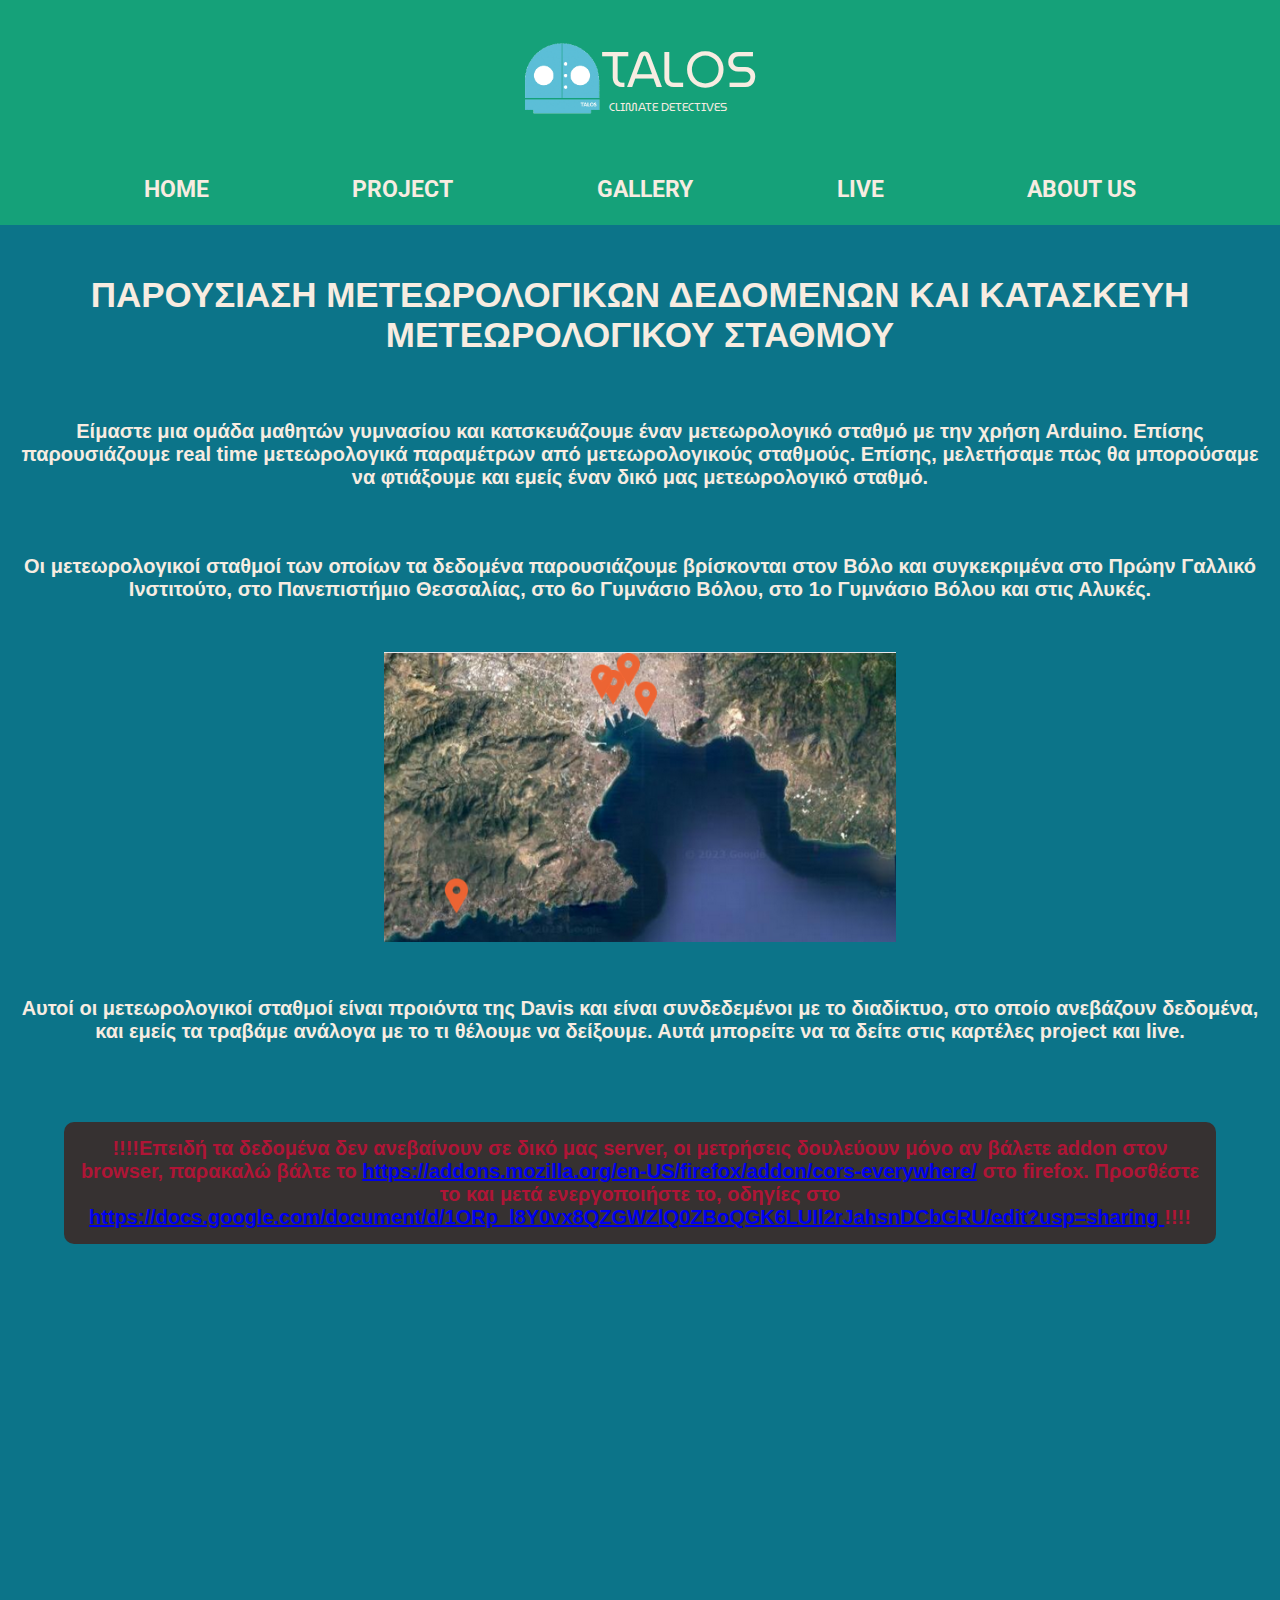
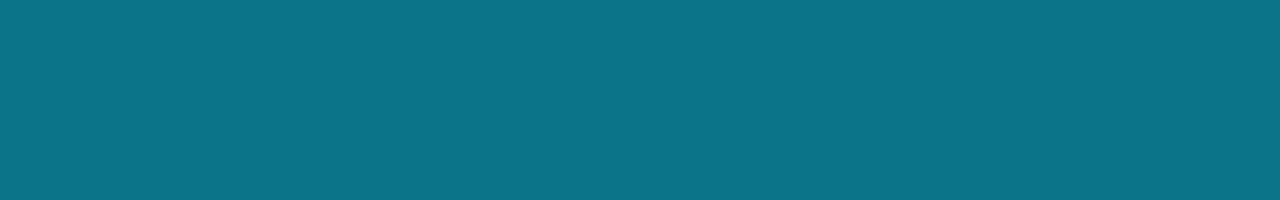
<file: index.html>
<!DOCTYPE html>
<html lang="en">
<head>
    <link rel="stylesheet" href="style.css">    
    <meta charset="UTF-8">
    <meta http-equiv="X-UA-Compatible" content="IE=edge">
    <meta name="viewport" content="width=device-width, initial-scale=1.0">
    <title>Home Page</title>
</head>
<body>
  <div class= "logo">
    <img src="logo.png" id="logoImg">
    <div>
        <p>TALOS</p>
        <p id="subtitle"> CLIMATE DETECTIVES </p>
    </div>
  </div> 
  <nav class="nav">
    <a href ="index.html">HOME</a>
    <a href ="project.html">PROJECT</a>
    <a href ="gallery.html">GALLERY</a>
    <a href ="live.html">LIVE</a>
    <a href ="about.html">ABOUT US</a>

  </nav>
  <p class="index_title">
    ΠΑΡΟΥΣΙΑΣΗ ΜΕΤΕΩΡΟΛΟΓΙΚΩΝ ΔΕΔΟΜΕΝΩΝ ΚΑΙ ΚΑΤΑΣΚΕΥΗ ΜΕΤΕΩΡΟΛΟΓΙΚΟΥ ΣΤΑΘΜΟΥ 
  </p>
  <p class="index_text">
    Είμαστε μια ομάδα μαθητών γυμνασίου και κατσκευάζουμε έναν μετεωρολογικό σταθμό 
    με την χρήση Arduino. Επίσης παρουσιάζουμε real time μετεωρολογικά παραμέτρων από 
     μετεωρολογικούς σταθμούς. Επίσης, μελετήσαμε πως θα μπορούσαμε να φτιάξουμε και εμείς 
    έναν δικό μας μετεωρολογικό σταθμό.
  </p>
  <br>
  <br>
  <p class="index_text">
    Οι μετεωρολογικοί σταθμοί των οποίων τα δεδομένα παρουσιάζουμε βρίσκονται στον Βόλο και συγκεκριμένα στο Πρώην Γαλλικό Ινστιτούτο, στο Πανεπιστήμιο Θεσσαλίας, στο 6ο Γυμνάσιο Βόλου, στο 1ο Γυμνάσιο Βόλου και στις Αλυκές. 
  </p>
  <br>
  <br>
  <div style="text-align:center;">
  <div style="width: 100%; height: 10%;">
   
      <img src="volos_pins.png" width=40% height=50% >
      </div>
  <br>
  <br>
  <p class="index_text">
    Αυτοί οι μετεωρολογικοί σταθμοί είναι προιόντα της Davis και είναι συνδεδεμένοι με το διαδίκτυο, 
    στο οποίο ανεβάζουν δεδομένα, και εμείς τα τραβάμε ανάλογα με το τι θέλουμε να δείξουμε. 
    Αυτά μπορείτε να τα δείτε στις καρτέλες project και live. 
  </p>

  <p class="index_text2">
    !!!!Επειδή τα δεδομένα δεν ανεβαίνουν σε δικό μας server, οι μετρήσεις δουλεύουν μόνο αν βάλετε addon στον browser, 
    παρακαλώ βάλτε το <a href = "https://addons.mozilla.org/en-US/firefox/addon/cors-everywhere/">https://addons.mozilla.org/en-US/firefox/addon/cors-everywhere/</a> 
    στο firefox. Προσθέστε το και μετά ενεργοποιήστε το, οδηγίες στο <a href = "https://docs.google.com/document/d/1ORp_l8Y0vx8QZGWZlQ0ZBoQGK6LUIl2rJahsnDCbGRU/edit?usp=sharing">
      https://docs.google.com/document/d/1ORp_l8Y0vx8QZGWZlQ0ZBoQGK6LUIl2rJahsnDCbGRU/edit?usp=sharing
    </a>!!!!
  </p>

</body>
</html>
</file>
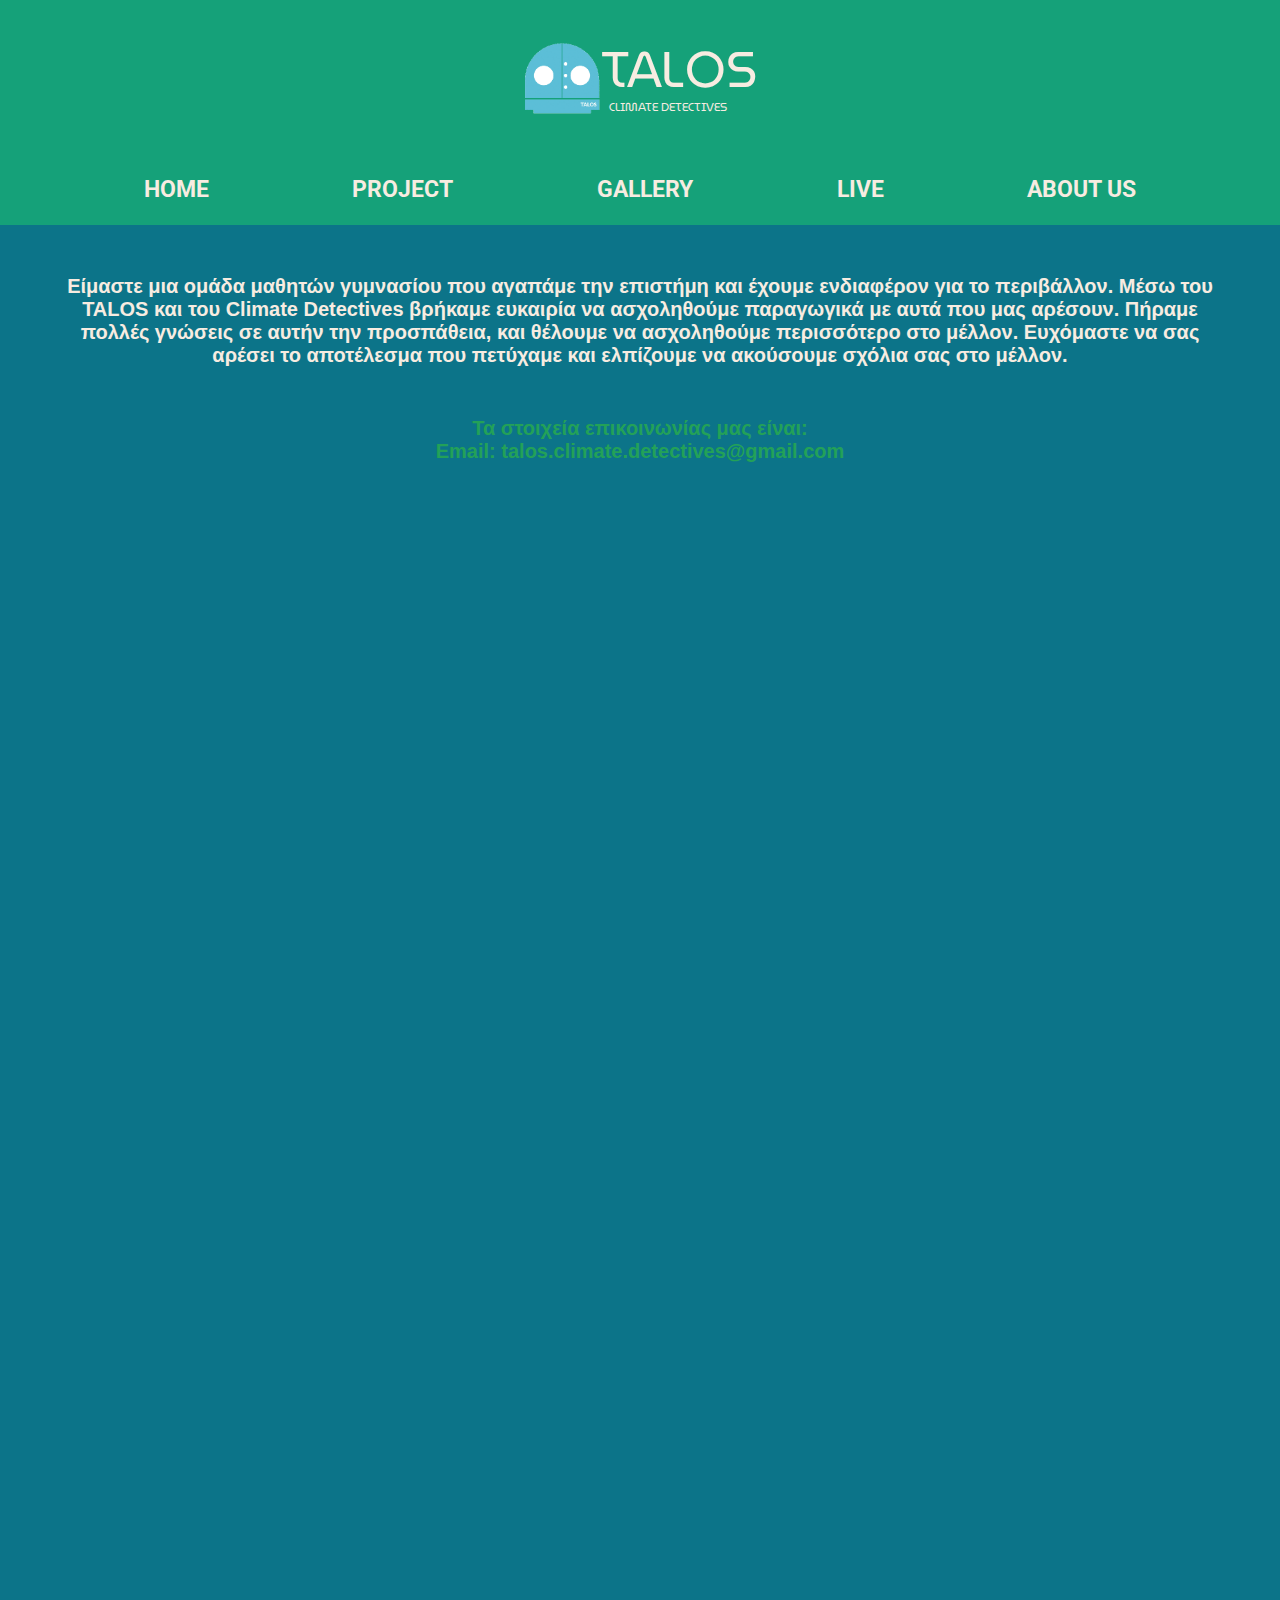
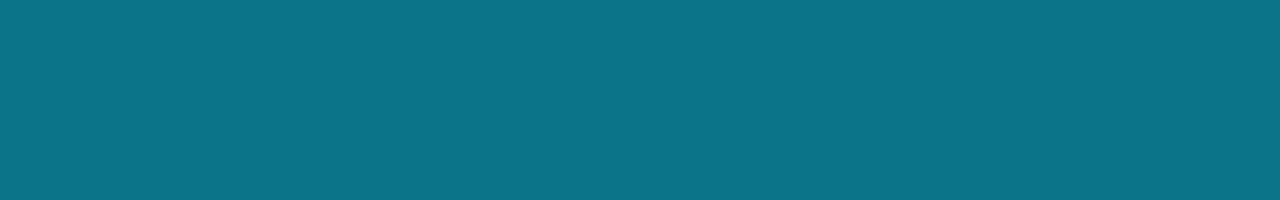
<file: about.html>
<!DOCTYPE html>
<html lang="en">
<head>
    <link rel="stylesheet" href="style.css">    
    <meta charset="UTF-8">
    <meta http-equiv="X-UA-Compatible" content="IE=edge">
    <meta name="viewport" content="width=device-width, initial-scale=1.0">
    <title>Home Page</title>
</head>
<body>
  <div class= "logo">
    <img src="logo.png" id="logoImg">
    <div>
        <p>TALOS</p>
        <p id="subtitle"> CLIMATE DETECTIVES </p>
    </div>
  </div> 
  <nav class="nav">
    <a href ="index.html">HOME</a>
    <a href ="project.html">PROJECT</a>
    <a href ="gallery.html">GALLERY</a>
    <a href ="live.html">LIVE</a>
    <a href ="about.html">ABOUT US</a>

  </nav>
  <p class="index_text3">
    Είμαστε μια ομάδα μαθητών γυμνασίου που αγαπάμε την επιστήμη και έχουμε ενδιαφέρον για το περιβάλλον. Μέσω του TALOS και του Climate Detectives 
    βρήκαμε ευκαιρία να ασχοληθούμε παραγωγικά με αυτά που μας αρέσουν. Πήραμε πολλές γνώσεις σε αυτήν την προσπάθεια, και θέλουμε να ασχοληθούμε περισσότερο στο μέλλον.
    Ευχόμαστε να σας αρέσει το αποτέλεσμα που πετύχαμε και ελπίζουμε να ακούσουμε σχόλια σας στο μέλλον.
  </p>
  
  <p class="about_us_text">Τα στοιχεία επικοινωνίας μας είναι:
    <br>
    Email: talos.climate.detectives@gmail.com
  </p>
</body>
</html>
</file>
<file: style.css>
/* #306b34
#06aed5
#0c7489
#F7ECE1 
MuseoModerno*/
@import url("https://fonts.googleapis.com/css2?family=MuseoModerno:wght@400;500;700&display=swap");
@import url("https://fonts.googleapis.com/css2?family=Roboto:wght@400;500;700&display=swap");

* {
  margin: 0%;
  padding: 0%;
}
body {
  background-color: #0c7489;
  height: 200vh;
}

#logoImg {
  width: 78px;
  height: 78px;
}

.logo p {
  font-family: MuseoModerno;
  font-size: 50px;
  margin-bottom: -11.5px;
}
.logo #subtitle {
  font-size: 11.5px;
  margin-left: 8px;
  margin-bottom: 7px;
}
.logo {
  background-color: #15a179;
  height: 8.5%;
  display: flex;
  justify-content: center;
  align-items: center;
  color: #f7ece1;
}
.nav {
  background-color: #15a179;
  height: 4%;
  top: 0;
  position: sticky;
  display: flex;
  justify-content: space-evenly;
  align-items: center;
  z-index: 999;
}
nav a {
  color: #f7ece1;
  text-decoration: none;
  font-family: Roboto;
  font-size: 23px;
  font-weight: bold;
}
#myChart {
  width: 80%;
  background-color: rgb(54, 49, 49);
  margin: 0 auto;
}
table {
  width: 100%;
  border-collapse: collapse;
}

th,
td {
  border: 1px solid #000;
  text-align: center;
  padding: 8px;
}

th {
  background-color: #dddddd;
}

.grid-container {
  display: flex;
  justify-content: center;
}
.gauge-grid {
  display: grid;
  grid-template-columns: repeat(4, 1fr);
  grid-gap: 10px;
}
.gauge-card {
  background-color: rgb(54, 49, 49);
  border-radius: 10px;
  padding: 20px;
  width: 200px;
  height: 200px;
  margin: 20px;
  display: inline-block;
  text-align: center;
  color: #f7ece1;
  font-family: Roboto;
  box-shadow: 0 0 10px rgba(0, 0, 0, 0.2);
  overflow: hidden;
}

.gauge {
  width: 100%;
  height: 100%;
  border-radius: 50%;
  background-color: #f2f2f2;
  position: absolute;
  display: inline-block;
  z-index: 1;
  top: 0;
  left: 0;
}

.gauge-fill {
  width: 50%;
  height: 100%;
  background-color: #4caf50;
  border-radius: 50% 0 0 50%;
  position: absolute;
  display: inline-block;
  top: 0;
  left: 0;
  transform-origin: 100% 50%;
  transform: rotate(0deg);
  transition: transform 0.5s ease;
}

.picker {
  display: flex;
  justify-content: center;
  margin: 5%;
}
.index_title {
  color: #f7ece1;
  text-decoration: none;
  font-family:Arial ;
  font-size: 35px;
  font-weight: bold;
  padding: 50px;
  text-align: center;
}
.index_text {
  color: #f7ece1;
  text-decoration: none;
  font-family:Arial ;
  font-size: 20px;
  font-weight: bold;
  padding: 15px;
  text-align: center;
} 
.about_us_text {
  color: #23a158;
  text-decoration: none;
  font-family:Arial ;
  font-size: 20px;
  font-weight: bold;
 
  text-align: center;
}
.index_text2 {
  background-color: rgb(54, 49, 49);
  border-radius: 10px;
  margin: 5%;
  color: #af1536;
  text-decoration: none;
  font-family:Arial ;
  font-size: 20px;
  font-weight: bold;
  padding: 15px;
  text-align: center;
} 

.index_text3 {
  color: #f7ece1;
  text-decoration: none;
  font-family:Arial ;
  font-size: 20px;
  font-weight: bold;
  padding: 50px;
  text-align: center;
}
</file>
